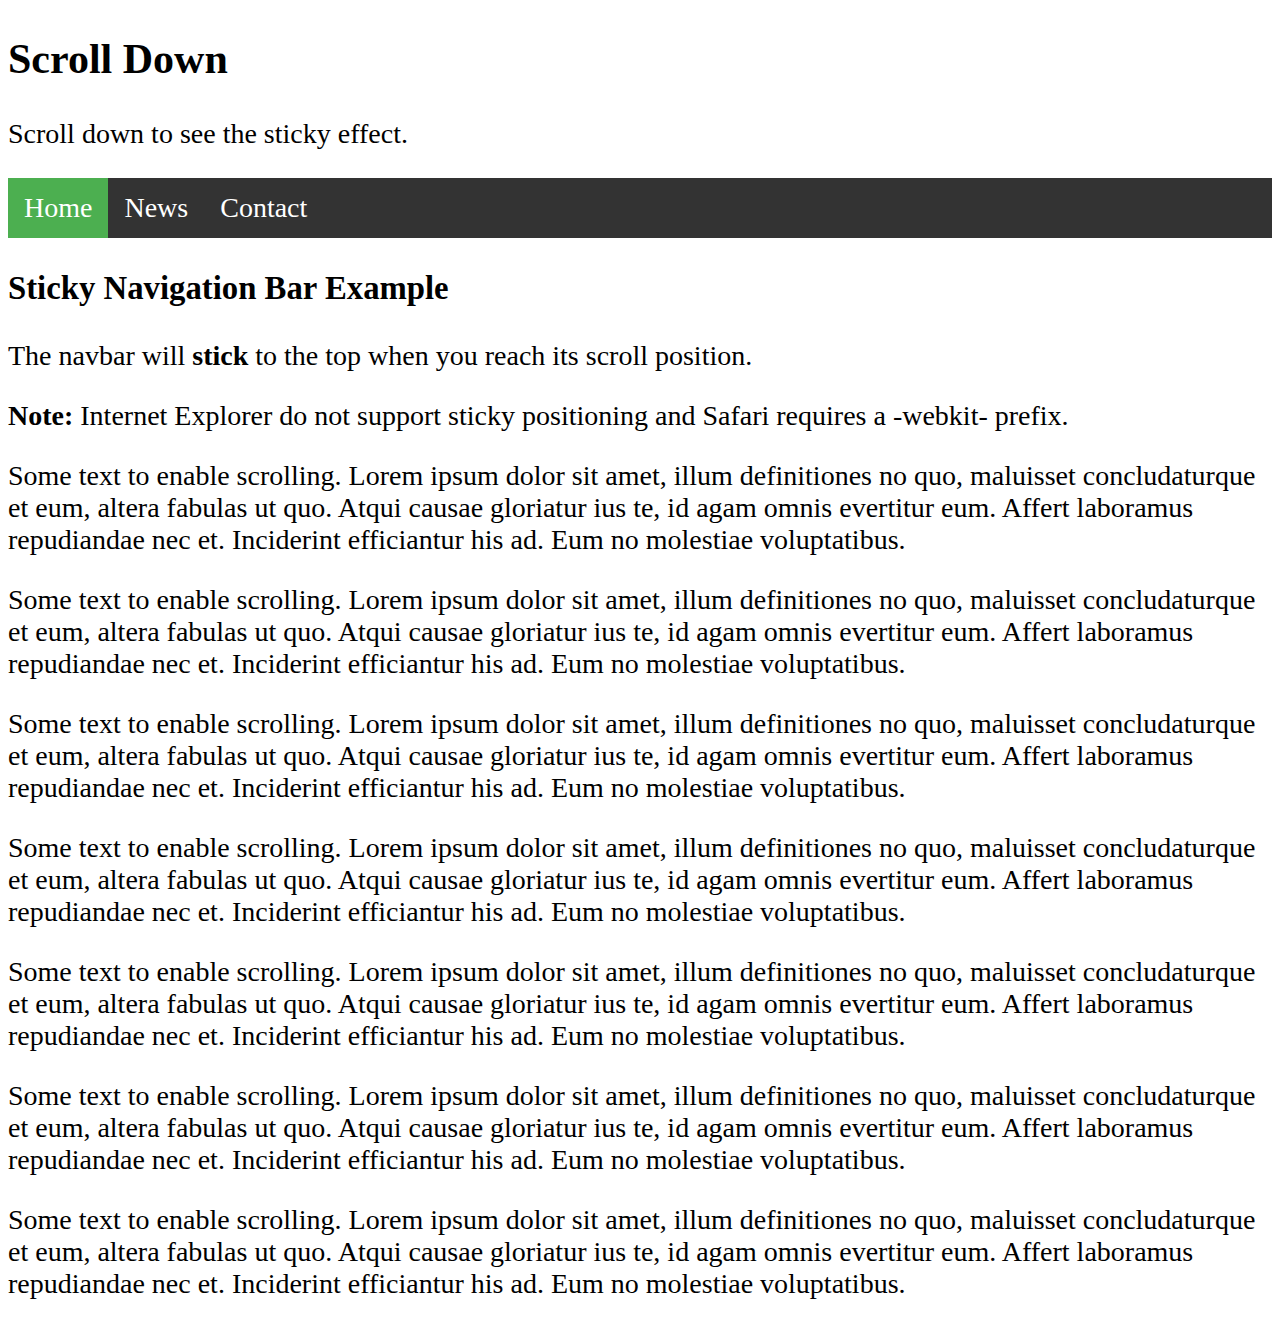
<file: ZOOKS OFFICIAL/navboooooo.htm>
<!DOCTYPE html>
<html>

<head>
    <style>
        body {
            font-size: 28px;
        }
        
        ul {
            list-style-type: none;
            margin: 0;
            padding: 0;
            overflow: hidden;
            background-color: #333;
            position: -webkit-sticky;
            /* Safari */
            position: sticky;
            top: 0;
        }
        
        li {
            float: left;
        }
        
        li a {
            display: block;
            color: white;
            text-align: center;
            padding: 14px 16px;
            text-decoration: none;
        }
        
        li a:hover {
            background-color: #111;
        }
        
        .active {
            background-color: #4CAF50;
        }
    </style>
</head>

<body>

    <div class="header">
        <h2>Scroll Down</h2>
        <p>Scroll down to see the sticky effect.</p>
    </div>

    <ul>
        <li><a class="active" href="#home">Home</a></li>
        <li><a href="#news">News</a></li>
        <li><a href="#contact">Contact</a></li>
    </ul>

    <h3>Sticky Navigation Bar Example</h3>
    <p>The navbar will <strong>stick</strong> to the top when you reach its scroll position.</p>
    <p><strong>Note:</strong> Internet Explorer do not support sticky positioning and Safari requires a -webkit- prefix.</p>
    <p>Some text to enable scrolling. Lorem ipsum dolor sit amet, illum definitiones no quo, maluisset concludaturque et eum, altera fabulas ut quo. Atqui causae gloriatur ius te, id agam omnis evertitur eum. Affert laboramus repudiandae nec et. Inciderint
        efficiantur his ad. Eum no molestiae voluptatibus.</p>
    <p>Some text to enable scrolling. Lorem ipsum dolor sit amet, illum definitiones no quo, maluisset concludaturque et eum, altera fabulas ut quo. Atqui causae gloriatur ius te, id agam omnis evertitur eum. Affert laboramus repudiandae nec et. Inciderint
        efficiantur his ad. Eum no molestiae voluptatibus.</p>
    <p>Some text to enable scrolling. Lorem ipsum dolor sit amet, illum definitiones no quo, maluisset concludaturque et eum, altera fabulas ut quo. Atqui causae gloriatur ius te, id agam omnis evertitur eum. Affert laboramus repudiandae nec et. Inciderint
        efficiantur his ad. Eum no molestiae voluptatibus.</p>
    <p>Some text to enable scrolling. Lorem ipsum dolor sit amet, illum definitiones no quo, maluisset concludaturque et eum, altera fabulas ut quo. Atqui causae gloriatur ius te, id agam omnis evertitur eum. Affert laboramus repudiandae nec et. Inciderint
        efficiantur his ad. Eum no molestiae voluptatibus.</p>
    <p>Some text to enable scrolling. Lorem ipsum dolor sit amet, illum definitiones no quo, maluisset concludaturque et eum, altera fabulas ut quo. Atqui causae gloriatur ius te, id agam omnis evertitur eum. Affert laboramus repudiandae nec et. Inciderint
        efficiantur his ad. Eum no molestiae voluptatibus.</p>
    <p>Some text to enable scrolling. Lorem ipsum dolor sit amet, illum definitiones no quo, maluisset concludaturque et eum, altera fabulas ut quo. Atqui causae gloriatur ius te, id agam omnis evertitur eum. Affert laboramus repudiandae nec et. Inciderint
        efficiantur his ad. Eum no molestiae voluptatibus.</p>
    <p>Some text to enable scrolling. Lorem ipsum dolor sit amet, illum definitiones no quo, maluisset concludaturque et eum, altera fabulas ut quo. Atqui causae gloriatur ius te, id agam omnis evertitur eum. Affert laboramus repudiandae nec et. Inciderint
        efficiantur his ad. Eum no molestiae voluptatibus.</p>

</body>

</html>
</file>
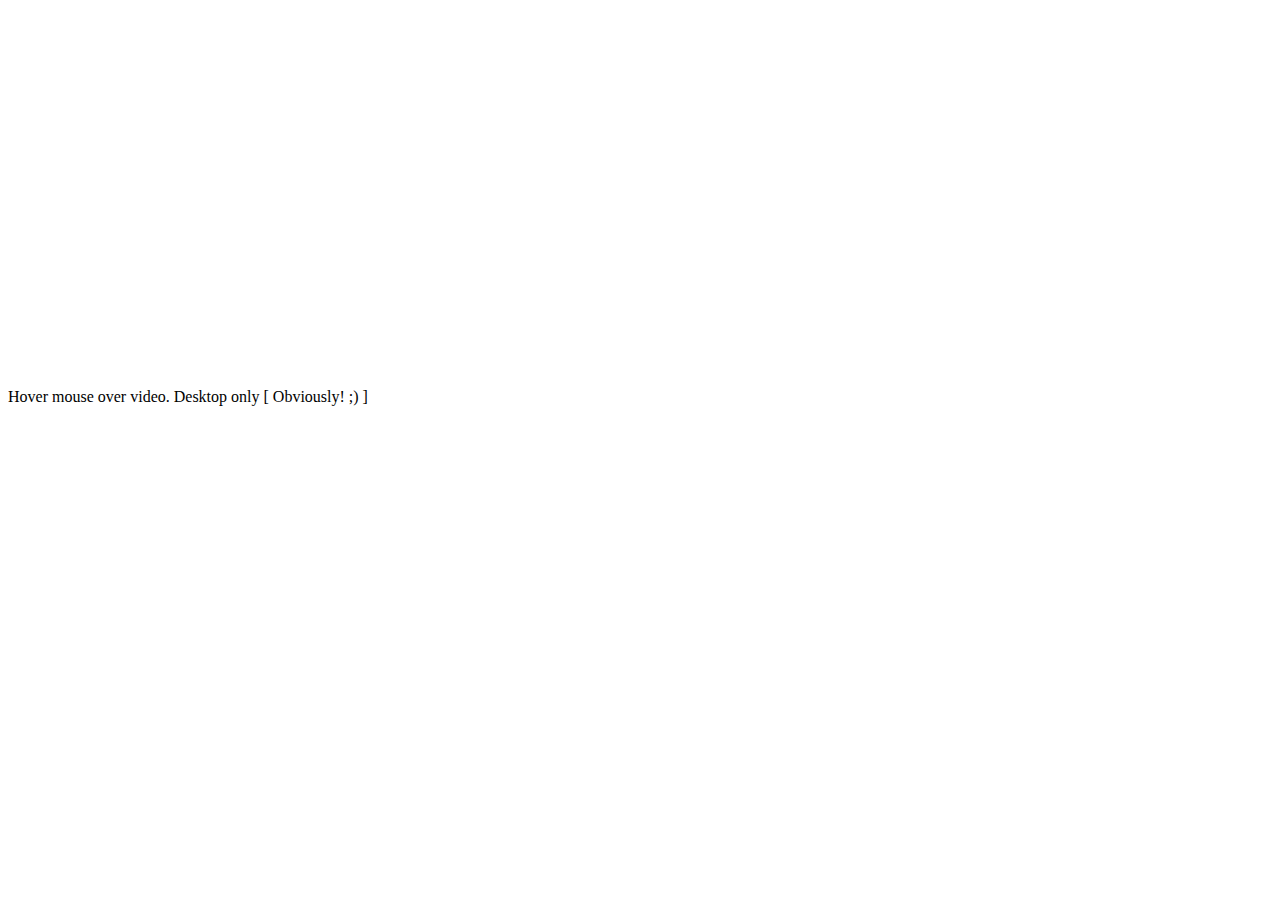
<file: ZOOKS OFFICIAL/POP.htm>
<!DOCTYPE html>
<html lang="en">

<head>
    <meta charset="UTF-8">
    <meta http-equiv="X-UA-Compatible" content="IE=edge">
    <meta name="viewport" content="width=device-width, initial-scale=1.0">
    <title>Document</title>
</head>
<style>
    #videosList {
        max-width: 600px;
        overflow: hidden;
    }
    
    .video {
        background-image: url('https://img.youtube.com/vi/nZcejtAwxz4/maxresdefault.jpg');
        height: 330px;
        width: 600px;
        margin-bottom: 50px;
    }
    /* Hide Play button + controls on iOS */
    
    video::-webkit-media-controls {
        display: none !important;
    }
</style>
<script>
    var figure = $(".video").hover(hoverVideo, hideVideo);

    function hoverVideo(e) {
        $('video', this).get(0).play();
    }

    function hideVideo(e) {
        $('video', this).get(0).pause();
    }
</script>

<body>
    <!--
Data: https://gfycat.com/cajax/get/VerifiableTerrificHind
 
Source: https://www.youtube.com/watch?v=nZcejtAwxz4

More info on youtube api for thumbnails: http://stackoverflow.com/questions/2068344/how-do-i-get-a-youtube-video-thumbnail-from-the-youtube-api
-->
    <div id="videosList">

        <div class="video">
            <video class="thevideo" loop preload="none">
          <source src="https://giant.gfycat.com/VerifiableTerrificHind.mp4" type="video/mp4">
          <source src="https://giant.gfycat.com/VerifiableTerrificHind.webm" type="video/webm">
        Your browser does not support the video tag.
        </video>
        </div>
        Hover mouse over video. Desktop only [ Obviously! ;) ]
    </div>

</body>

</html>
</file>
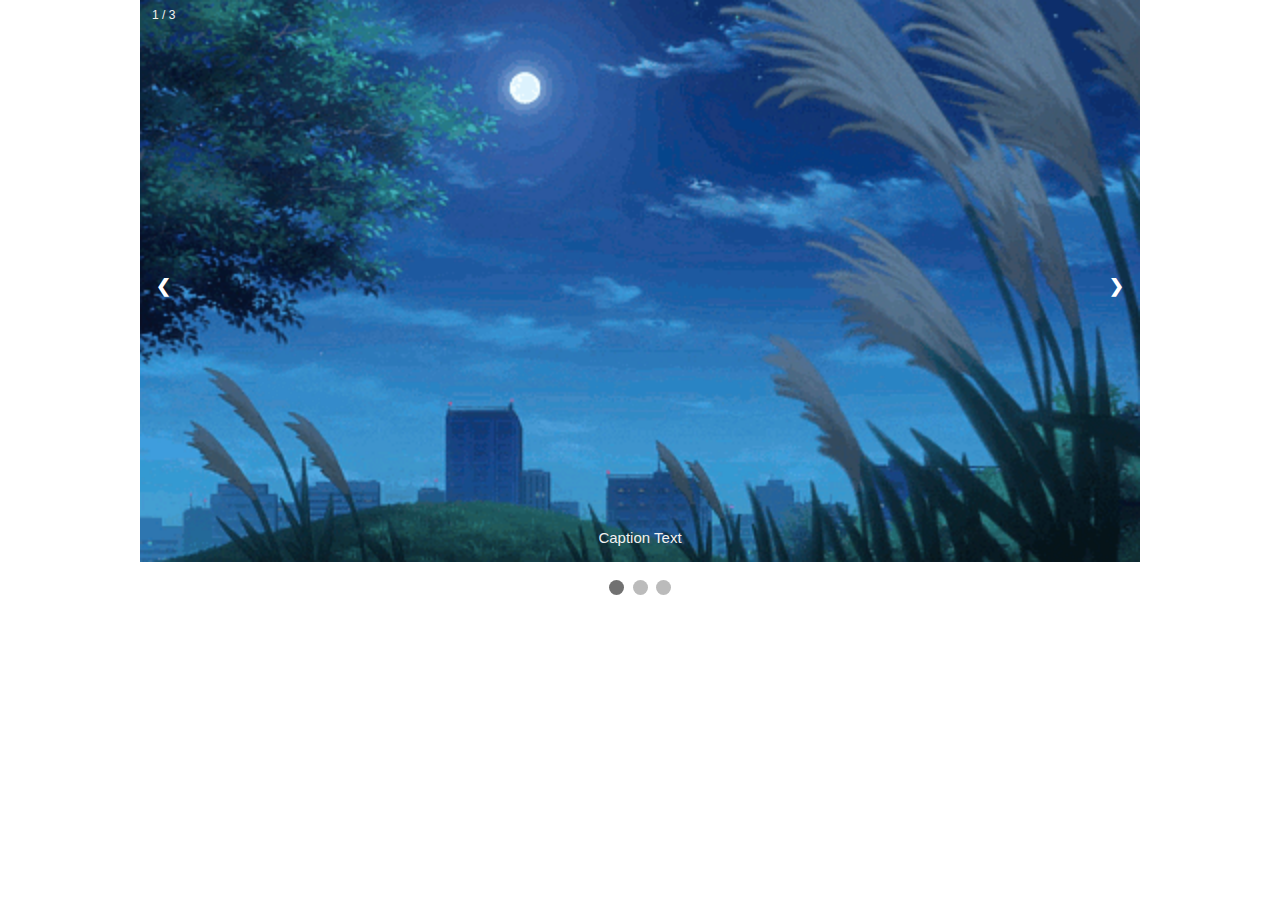
<file: ZOOKS OFFICIAL/zooks_babe.htm>
<!DOCTYPE html>
<html lang="en">

<head>
    <meta charset="UTF-8">
    <meta http-equiv="X-UA-Compatible" content="IE=edge">
    <meta name="viewport" content="width=device-width, initial-scale=1.0">
    <title>Document</title>

    <meta name="viewport" content="width=device-width, initial-scale=1">
    <style>
        * {
            box-sizing: border-box
        }
        
        body {
            font-family: Verdana, sans-serif;
            margin: 0
        }
        
        .mySlides {
            display: none
        }
        
        img {
            vertical-align: middle;
        }
        /* Slideshow container */
        
        .slideshow-container {
            max-width: 1000px;
            position: relative;
            margin: auto;
        }
        /* Next & previous buttons */
        
        .prev,
        .next {
            cursor: pointer;
            position: absolute;
            top: 50%;
            width: auto;
            padding: 16px;
            margin-top: -22px;
            color: white;
            font-weight: bold;
            font-size: 18px;
            transition: 0.6s ease;
            border-radius: 0 3px 3px 0;
            user-select: none;
        }
        /* Position the "next button" to the right */
        
        .next {
            right: 0;
            border-radius: 3px 0 0 3px;
        }
        /* On hover, add a black background color with a little bit see-through */
        
        .prev:hover,
        .next:hover {
            background-color: rgba(0, 0, 0, 0.8);
        }
        /* Caption text */
        
        .text {
            color: #f2f2f2;
            font-size: 15px;
            padding: 8px 12px;
            position: absolute;
            bottom: 8px;
            width: 100%;
            text-align: center;
        }
        /* Number text (1/3 etc) */
        
        .numbertext {
            color: #f2f2f2;
            font-size: 12px;
            padding: 8px 12px;
            position: absolute;
            top: 0;
        }
        /* The dots/bullets/indicators */
        
        .dot {
            cursor: pointer;
            height: 15px;
            width: 15px;
            margin: 0 2px;
            background-color: #bbb;
            border-radius: 50%;
            display: inline-block;
            transition: background-color 0.6s ease;
        }
        
        .active,
        .dot:hover {
            background-color: #717171;
        }
        /* Fading animation */
        
        .fade {
            -webkit-animation-name: fade;
            -webkit-animation-duration: 1.5s;
            animation-name: fade;
            animation-duration: 1.5s;
        }
        
        @-webkit-keyframes fade {
            from {
                opacity: .4
            }
            to {
                opacity: 1
            }
        }
        
        @keyframes fade {
            from {
                opacity: .4
            }
            to {
                opacity: 1
            }
        }
        /* On smaller screens, decrease text size */
        
        @media only screen and (max-width: 300px) {
            .prev,
            .next,
            .text {
                font-size: 11px
            }
        }
    </style>
</head>

<body>

    <div class="slideshow-container">

        <div class="mySlides fade">
            <div class="numbertext">1 / 3</div>
            <img src="WINDY ANIME.gif" style="width:100%">
            <div class="text">Caption Text</div>
        </div>

        <div class="mySlides fade">
            <div class="numbertext">2 / 3</div>
            <img src="aesthetic-city-lines-City-aesthetic,-Gray-aesthetic-.jpg" style="width:100%">
            <div class="text">Caption Two</div>
        </div>

        <div class="mySlides fade">
            <div class="numbertext">3 / 3</div>
            <img src="Rapid fire.jpg" style="width:100%">
            <div class="text">Caption Three</div>
        </div>

        <a class="prev" onclick="plusSlides(-1)">&#10094;</a>
        <a class="next" onclick="plusSlides(1)">&#10095;</a>

    </div>
    <br>

    <div style="text-align:center">
        <span class="dot" onclick="currentSlide(1)"></span>
        <span class="dot" onclick="currentSlide(2)"></span>
        <span class="dot" onclick="currentSlide(3)"></span>
    </div>

    <script>
        var slideIndex = 1;
        showSlides(slideIndex);

        function plusSlides(n) {
            showSlides(slideIndex += n);
        }

        function currentSlide(n) {
            showSlides(slideIndex = n);
        }

        function showSlides(n) {
            var i;
            var slides = document.getElementsByClassName("mySlides");
            var dots = document.getElementsByClassName("dot");
            if (n > slides.length) {
                slideIndex = 1
            }
            if (n < 1) {
                slideIndex = slides.length
            }
            for (i = 0; i < slides.length; i++) {
                slides[i].style.display = "none";
            }
            for (i = 0; i < dots.length; i++) {
                dots[i].className = dots[i].className.replace(" active", "");
            }
            slides[slideIndex - 1].style.display = "block";
            dots[slideIndex - 1].className += " active";
        }
    </script>

</body>

</html>
</file>
